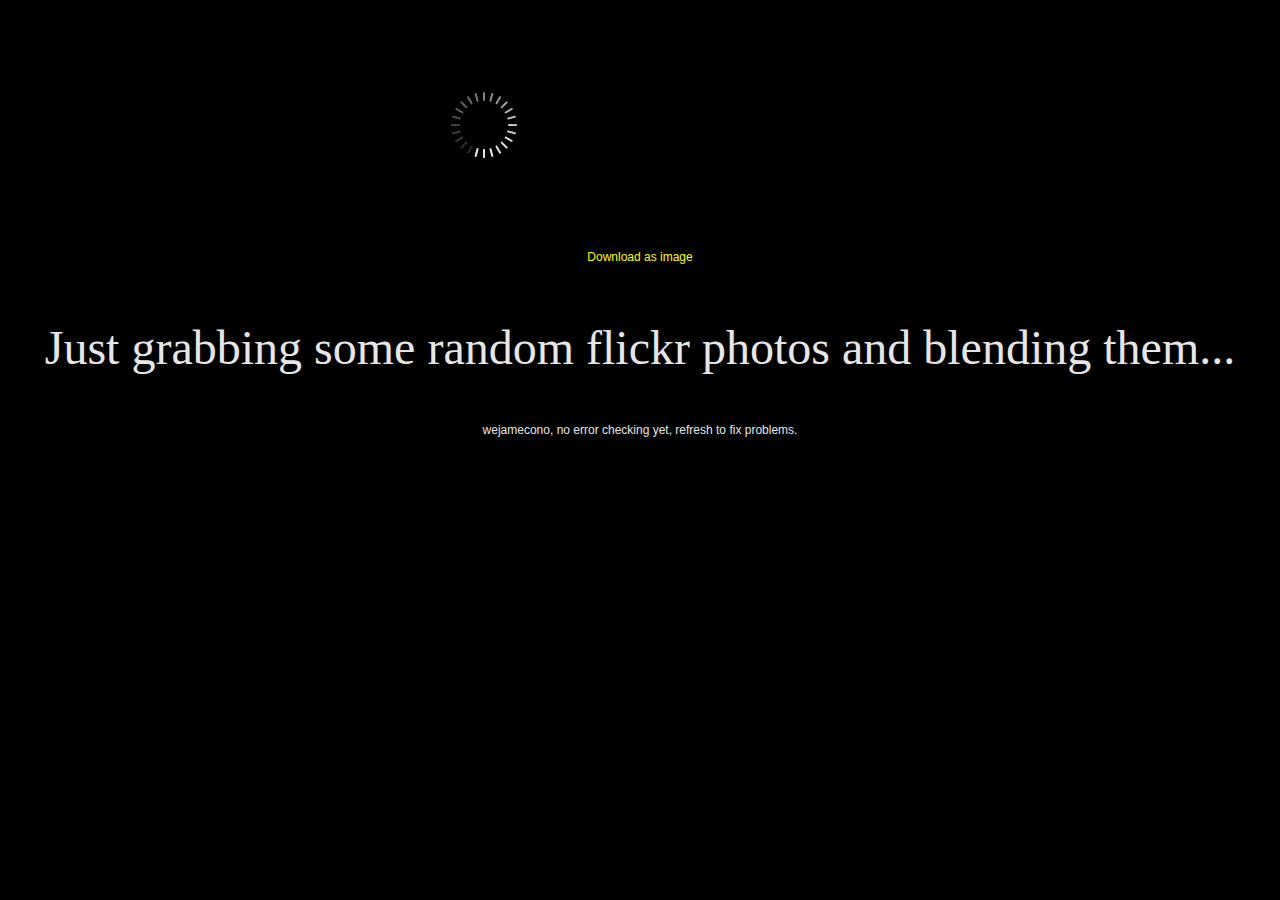
<file: index_c.html>
<!doctype html>

<html lang="en">
<head>
  <meta charset="utf-8">

  <title>Blending random Flickr</title>
  <meta name="description" content="Blending random Flickr">
  <meta name="author" content="John Johnston">

<style type="text/css" media="screen">
body{text-align:center;background-color: #000;color:#E6E6E6;font-size:48px;}
.info{font: normal normal normal 12px Arial, sans-serif;}
a,a:visited{color:yellow;text-decoration:none;}
a:hover{text-decoration:underline;}
#ios{display:none;}
</style>

   
</head>

<body>
<img id="loading" src="ajax-loader.gif">
<p id="ios"> This does not work on iOS check the <a href="index_c.html">canvas version</a>.</p>
 <canvas id="canvas"></canvas>
 <p> <a id="download" class="info">Download as image</a></p>
 <p id="licenses" class="info"></p>
 <p>Just grabbing some random flickr photos and blending them...</p>
 <p class="info">wejamecono, no error checking yet, refresh to fix problems. 
<script type="text/javascript">
 
 var licenses = new Array( "", "BY-NC-SA", "BY-NC", "BY-NC-ND", "BY", "BY-SA", "BY-ND", "", "PD", "CC0", "PD" );

 function get_license_text( thelicense ) {
 	switch( thelicense ) {
 		case "7":
 			return 'with no copyright restriction (Flickr Commons)';
 			break;
 		case "8":
 			return 'as s United States Government Work ( PD )';
 			break;
 		default:
 			return 'under a Creative Commons (' + licenses[thelicense] + ') license';
 	}
 }
 
 
var imagesloaded=0;
var image1 = new Image();
var image2 = new Image();
image1.onload = function(){
   imagesloaded++;
   if (imagesloaded==2){
	   combo(image1,image2);
	   imagesloaded=0;
   }
};
image2.onload = function(){
   imagesloaded++;
   if (imagesloaded==2){
	   combo(image1,image2);
	   imagesloaded=0;
   }
};


 var jsonFlickrApi =function(thejson){
 console.log(thejson);
   photosObj =thejson.photos.photo;
   randomBlend();
   
   document.getElementById('loading').style.display="none";
 
}

var randomBlend =function(){
	imagesloaded=0;
    var maxPhotos=photosObj.length;
   
    var ran1 =Math.floor((Math.random() * maxPhotos) + 1);
    var ran2 =Math.floor((Math.random() * maxPhotos) + 1);
    var imagesrc=photosObj[ran1].url_c;
    var imagesrc1=photosObj[ran2].url_c;
	 owner1=photosObj[ran1].ownername;
	 owner2=photosObj[ran2].ownername;
	 license1=photosObj[ran1].license;
	 license2=photosObj[ran2].license;
	 owner1Id=photosObj[ran1].owner;
	 owner2Id=photosObj[ran2].owner;
	 photo1Id=photosObj[ran1].id;
	 photo2Id=photosObj[ran2].id;
	
    //document.getElementById('main').innerHTML = "<img src='"+imagesrc+"' id='img1'><img src='"+imagesrc1+"' id='img2'>";
   
    
   
    image1.src="p.php?i="+imagesrc;
     image2.src="p.php?i="+imagesrc1;
}

var combo=function(img1,img2,o1,o2,l1,l2){
   /*
    var img1 = document.getElementById('img1');
       var img2 = document.getElementById('img2');*/
   
    var canvas = document.getElementById("canvas");
    var context = canvas.getContext("2d");
	
    var width = img1.width;
    console.log(width);
    var height = img1.height;
    canvas.width = width;
    canvas.height = height;
	

    var pixels = 4 * width * height;
    context.drawImage(img1, 0, 0,width,height);
    var image1 = context.getImageData(0, 0, width, height);
    var imageData1 = image1.data;
    context.drawImage(img2, 0, 0,width,height);
    var image2 = context.getImageData(0, 0, width, height);
    var imageData2 = image2.data;
    while (pixels--) {
        //imageData1[pixels] = imageData1[pixels] * Math.random() + imageData2[pixels] * Math.random();
		imageData1[pixels] = imageData1[pixels] *0.5 + imageData2[pixels] * 0.5;
    }
    image1.data = imageData1;
    context.putImageData(image1, 0, 0);
	showCredits();
	
	setTimeout(randomBlend, 10000)
}

var showCredits=function(){
	
	var photolink1 = "<a href='https://flickr.com/photos/"+owner1Id+"/"+photo1Id+"'>view on flickr</a>";
	var photolink2 = "<a href='https://flickr.com/photos/"+owner2Id+"/"+photo2Id+"'>view on flickr</a>";
  
	
	var credits1 ="Photo by: "+owner1+" license: "+ get_license_text(license1);
	var credits2 ="Photo by "+owner2+" license: "+ get_license_text(license2);
	document.getElementById('licenses').innerHTML=credits1+" "+photolink1+"<br>"+ credits2+" "+photolink2;
	
    var canvas = document.getElementById("canvas");
    var context = canvas.getContext("2d");
	context.font = "12px Arial";
	context.fillStyle = "white";
	context.fillText(credits1,10,canvas.height-25);
	context.fillText(credits2,10,canvas.height-12);
}


/**
 * This is the function that will take care of image extracting and
 * setting proper filename for the download.
 * IMPORTANT: Call it from within a onclick event.
*/
function downloadCanvas(link, canvasId, filename) {
    link.href = document.getElementById(canvasId).toDataURL("image/jpeg");
    link.download = filename;
}

/** 
 * The event handler for the link's onclick event. We give THIS as a
 * parameter (=the link element), ID of the canvas and a filename.
*/
document.getElementById('download').addEventListener('click', function() {
    downloadCanvas(this, 'canvas', 'test.jpg');
}, false);

/*
document.getElementById('canvas').addEventListener('click', function() {
    downloadCanvas(this, 'canvas', 'test.jpg');
}, false);*/


   </script>
   
  <script src="https://api.flickr.com/services/rest/?method=flickr.photos.search&api_key=<YOUR-API-KEY-HERE>&license=7%2C8%2C2%2C4%2C5&sort=interestingness-desc&extras=url_c%2Clicense%2Cowner_name&per_page=500&format=json"></script>


 
</body>
</html>
</file>
